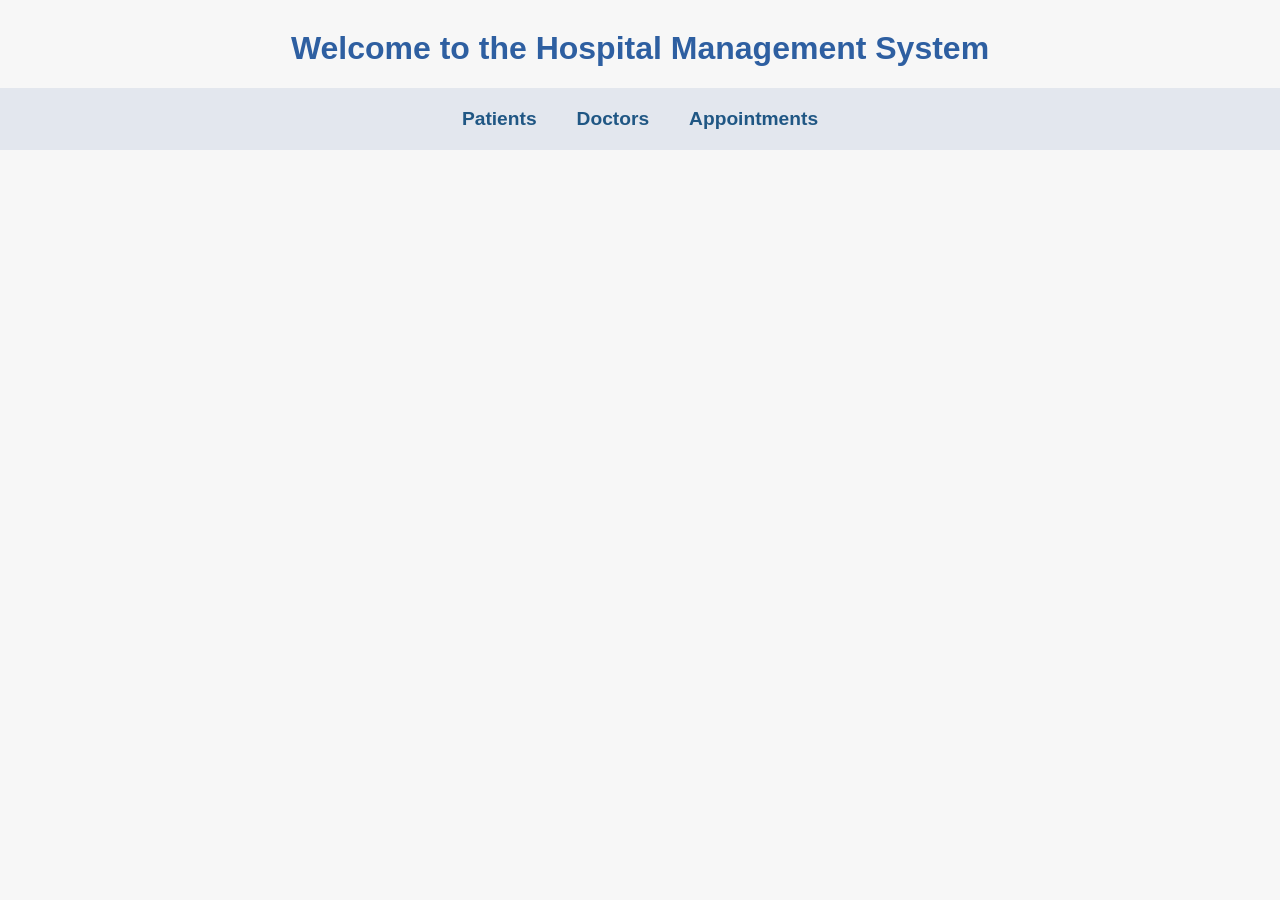
<file: src/main/resources/static/index.html>
<!DOCTYPE html>
<html lang="en">
<head>
    <meta charset="UTF-8">
    <title>Hospital Management System</title>
    <link rel="stylesheet" href="style.css">
</head>
<body>
    <h1>Welcome to the Hospital Management System</h1>
    <nav>
        <a href="patients.html">Patients</a>
        <a href="doctors.html">Doctors</a>
        <a href="appointments.html">Appointments</a>
    </nav>
</body>
</html>
</file>
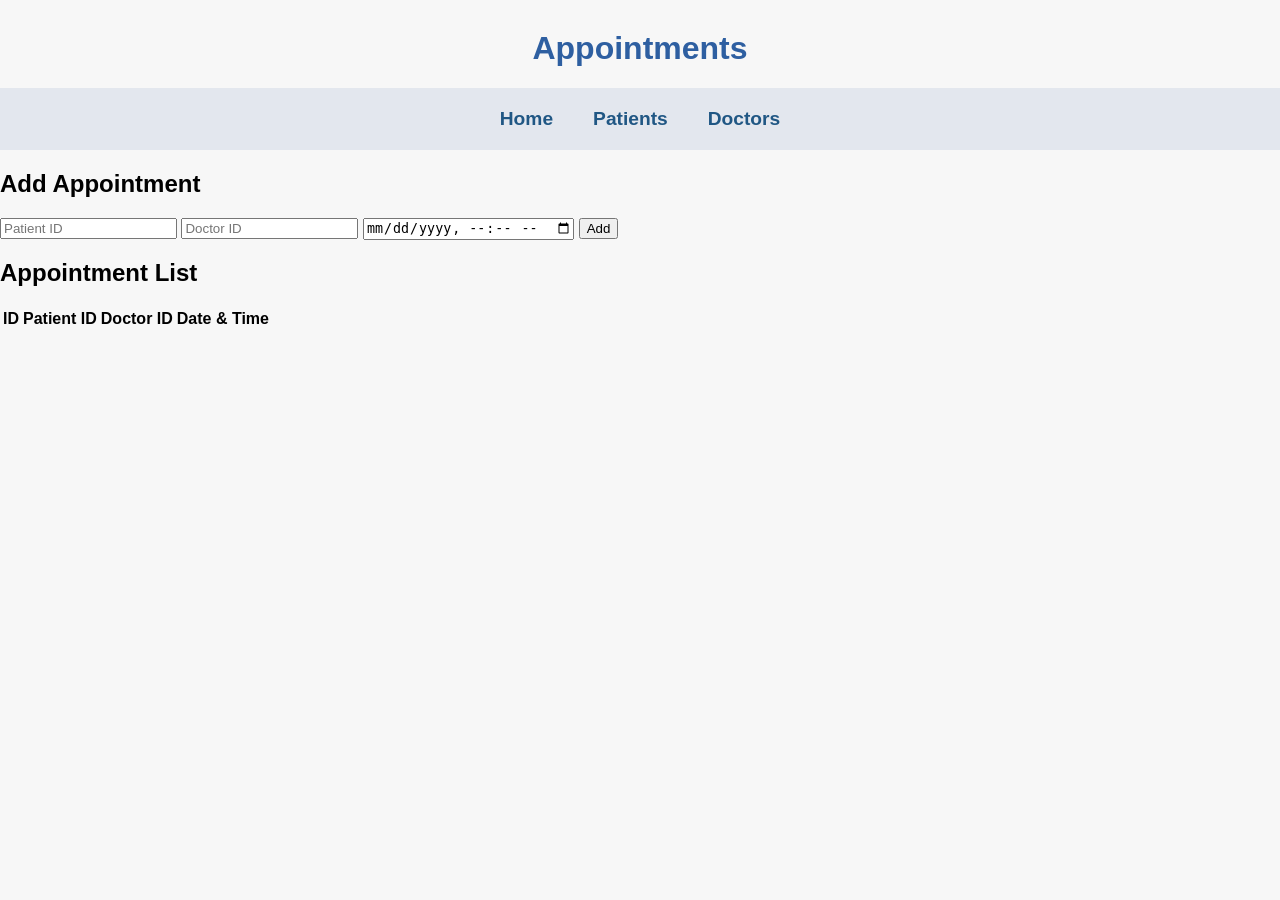
<file: src/main/resources/static/appointments.html>
<!DOCTYPE html>
<html lang="en">
<head>
    <meta charset="UTF-8">
    <title>Appointments | Hospital Management</title>
    <link rel="stylesheet" href="style.css">
</head>
<body>
    <h1>Appointments</h1>
    <nav>
        <a href="index.html">Home</a>
        <a href="patients.html">Patients</a>
        <a href="doctors.html">Doctors</a>
    </nav>

    <section>
        <h2>Add Appointment</h2>
        <form id="appointmentForm">
            <input type="text" id="patientId" placeholder="Patient ID" required>
            <input type="text" id="doctorId" placeholder="Doctor ID" required>
            <input type="datetime-local" id="appointmentDateTime" required>
            <button type="submit">Add</button>
        </form>
        <h2>Appointment List</h2>
        <table id="appointmentsTable">
            <tr>
                <th>ID</th>
                <th>Patient ID</th>
                <th>Doctor ID</th>
                <th>Date & Time</th>
            </tr>
            
        </table>
    </section>

    <script>
    const appointmentForm = document.getElementById('appointmentForm');

    appointmentForm.addEventListener('submit', function(e) {
        e.preventDefault();

        const patientId = document.getElementById('patientId').value;
        const doctorId = document.getElementById('doctorId').value;
        const appointmentDateTime = document.getElementById('appointmentDateTime').value;

        fetch('/api/appointments', {
            method: 'POST',
            headers: { 'Content-Type': 'application/json' },
            body: JSON.stringify({ patientId, doctorId, appointmentDateTime })
        })
        .then(response => response.json())
        .then(appointment => {
            alert('Appointment added successfully!');
            appointmentForm.reset();
            
        })
        .catch(error => alert('Error: ' + error));
    });

    function loadAppointments() {
        fetch('http://localhost:8080/api/appointments')
            .then(response => response.json())
            .then(appointments => {
                const table = document.getElementById('appointmentsTable');
                
                table.innerHTML = `
                    <tr>
                        <th>ID</th>
                        <th>Patient ID</th>
                        <th>Doctor ID</th>
                        <th>Date & Time</th>
                    </tr>
                `;
                appointments.forEach(appointment => {
                    const row = table.insertRow();
                    row.insertCell(0).textContent = appointment.id;
                    row.insertCell(1).textContent = appointment.patientId;
                    row.insertCell(2).textContent = appointment.doctorId;
                    row.insertCell(3).textContent = new Date(appointment.appointmentDateTime).toLocaleString();
                });
            })
            .catch(error => alert('Error loading appointments: ' + error));
    }

   
    window.onload = loadAppointments;

    </script>
</body>
</html>
</file>
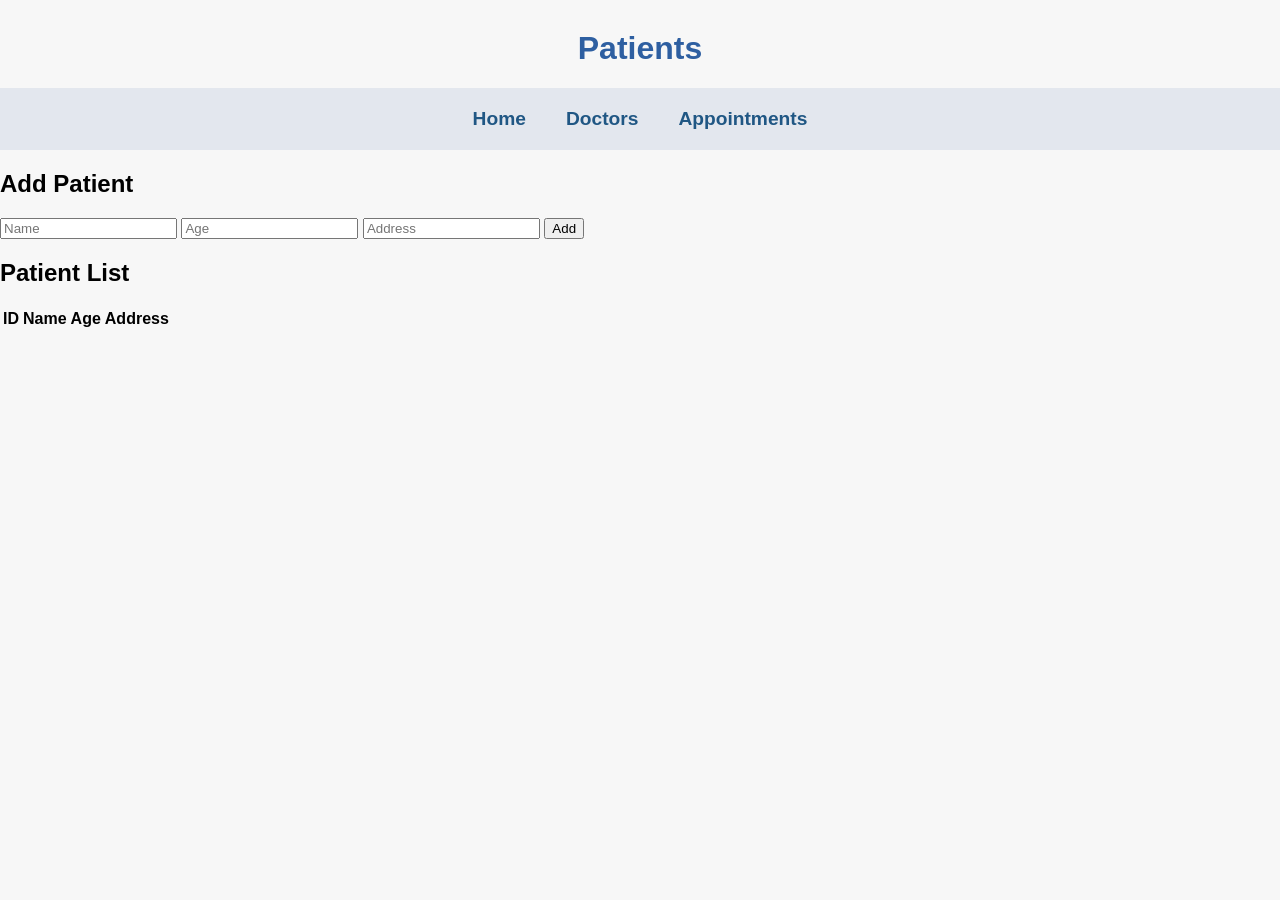
<file: src/main/resources/static/patients.html>
<!DOCTYPE html>
<html lang="en">
<head>
    <meta charset="UTF-8">
    <title>Patients | Hospital Management</title>
    <link rel="stylesheet" href="style.css">
</head>
<body>
    <h1>Patients</h1>
    <nav>
        <a href="index.html">Home</a>
        <a href="doctors.html">Doctors</a>
        <a href="appointments.html">Appointments</a>
    </nav>

    <section>
        <h2>Add Patient</h2>
        <form id="patientForm">
            <input type="text" id="patientName" placeholder="Name" required>
            <input type="number" id="patientAge" placeholder="Age" required>
            <input type="text" id="patientAddress" placeholder="Address" required>
            <button type="submit">Add</button>
        </form>
        <h2>Patient List</h2>
        <table id="patientsTable">
            <tr>
                <th>ID</th>
                <th>Name</th>
                <th>Age</th>
                <th>Address</th>
            </tr>
            
        </table>
    </section>

</body>
<script>
    const form = document.getElementById('patientForm');

    form.addEventListener('submit', function(e) {
        e.preventDefault();

        const name = document.getElementById('patientName').value;
        const age = document.getElementById('patientAge').value;
        const address = document.getElementById('patientAddress').value;

        fetch('http://localhost:8080/api/patients', {
            method: 'POST',
            headers: { 'Content-Type': 'application/json' },
            body: JSON.stringify({ name, age, address })
        })
        .then(response => response.json())
        .then(patient => {
            alert('Patient added successfully!');
            form.reset();
            
        })
        .catch(error => alert('Error: ' + error));
    });
</script>

</html>
</file>
<file: src/main/resources/static/style.css>
body {
    font-family: Arial, sans-serif;
    background: #f7f7f7;
    margin: 0;
    padding: 0;
}

h1 {
    color: #2e5fa1;
    text-align: center;
    margin-top: 30px;
}

nav {
    display: flex;
    justify-content: center;
    gap: 40px;
    background: #e3e7ee;
    padding: 20px;
}

nav a {
    color: #205784;
    text-decoration: none;
    font-weight: bold;
    font-size: 1.2em;
    transition: color 0.2s;
}

nav a:hover {
    color: #451b6d;
}
</file>
